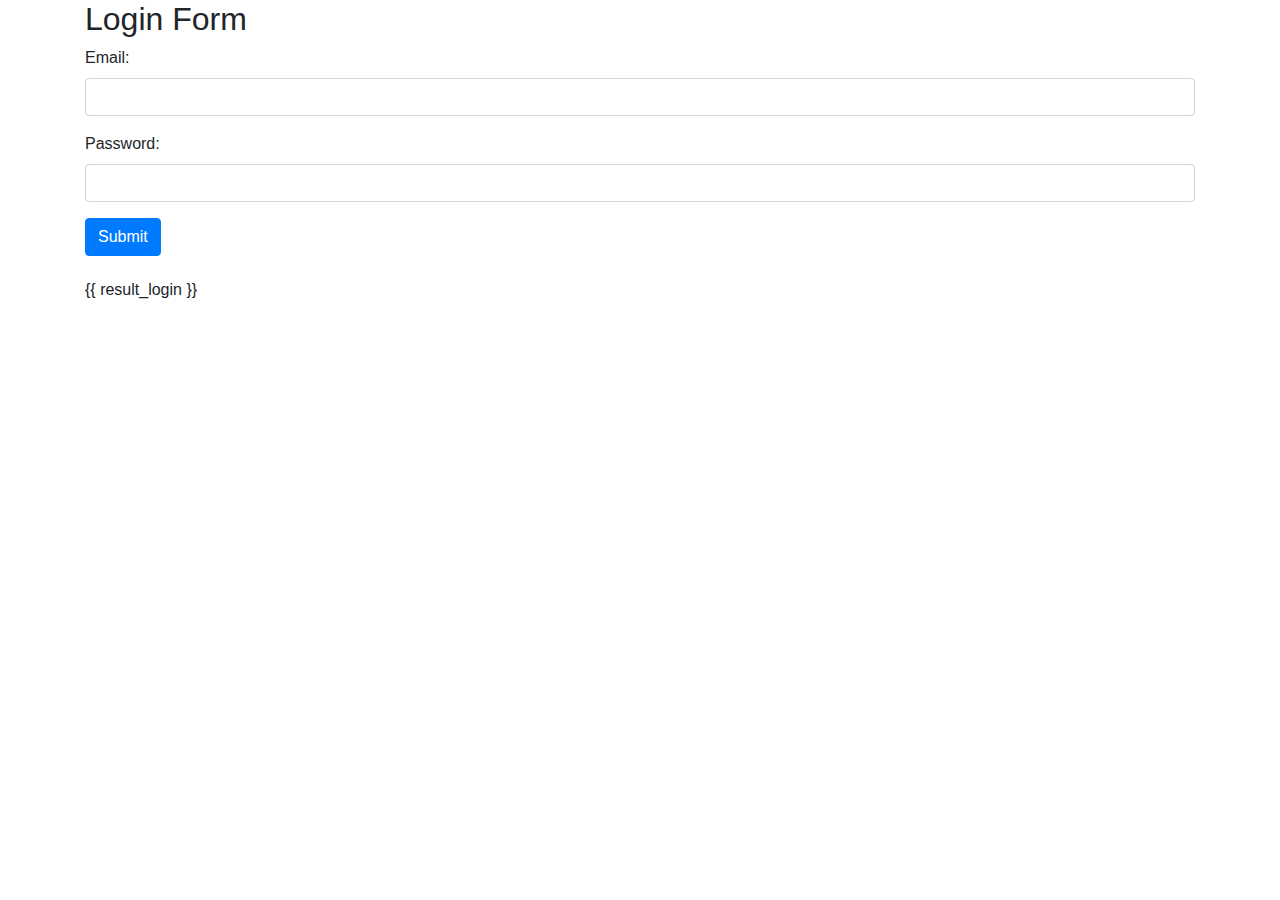
<file: templates/login.html>
<!DOCTYPE html>
<html>
<head>
    <title>Sample Form</title>
    <!-- Add Bootstrap CSS -->
    <link rel="stylesheet" href="https://stackpath.bootstrapcdn.com/bootstrap/4.3.1/css/bootstrap.min.css">
</head>
<body>

<div class="container">
    <h2>Login Form</h2>

    <form action="/submit-login" method="post">
        <div class="form-group">
            <label for="email">Email:</label>
            <input type="email" class="form-control" id="email" name="email" required>
        </div>
        <div class="form-group">
            <label for="password">Password:</label>
            <input type="password" class="form-control" id="password" name="password" required>
        </div>
        <div>
            <input type="submit" class="btn btn-primary" value="Submit">
        </div>
    </form>
    <br>
    <h6 class="h6">{{ result_login }}</h6>
</div>

<!-- Add Bootstrap JS and its dependencies -->
<script src="https://code.jquery.com/jquery-3.3.1.slim.min.js"></script>
<script src="https://cdnjs.cloudflare.com/ajax/libs/popper.js/1.14.7/umd/popper.min.js"></script>
<script src="https://stackpath.bootstrapcdn.com/bootstrap/4.3.1/js/bootstrap.min.js"></script>
</body>
</html>
</file>
